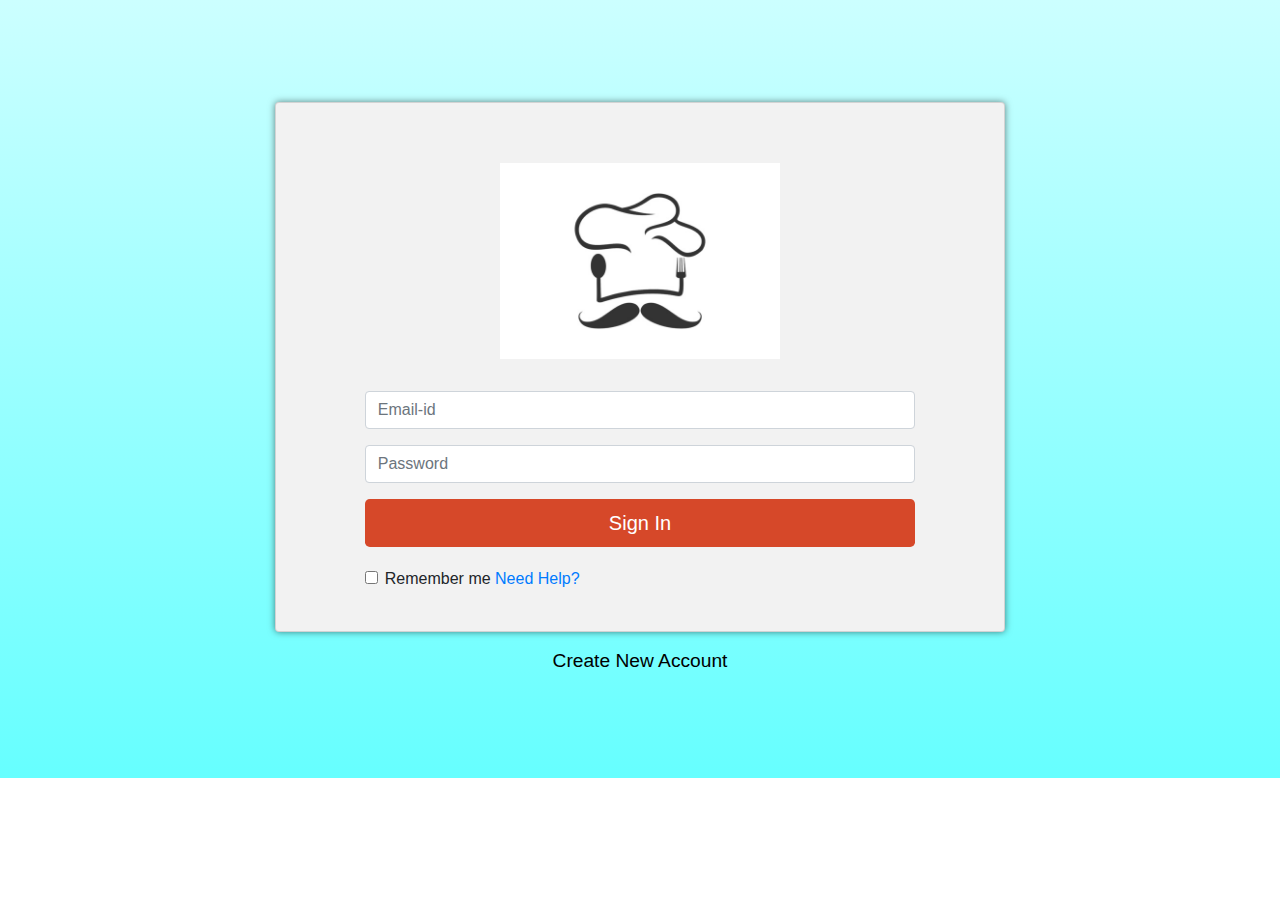
<file: index.html>
<!doctype html>
<html lang="en">
  <head>
        <!-- Required meta tags -->
    <meta charset="utf-8">
    <meta name="viewport" content="width=device-width, initial-scale=1, shrink-to-fit=no">

    <!-- Bootstrap CSS -->
    <link rel="stylesheet" href="bootstrap-4.0.0-dist/css/bootstrap-grid.min.css">
    <link rel="stylesheet" href="bootstrap-4.0.0-dist/css/bootstrap.min.css">
    <link rel="stylesheet" href="style.css">

    <title>Hello, world!</title>
  </head>
  <body class="signin-body">
    <div class="container signin-container">
      <div class="row">
        <div class="col">
            
          </div>
        <div class="col-md-8 col-sm-12">
            <div class="card signin-card">
                <div class="card-body">
                    <img src="asset/annapurna-logo.jpg" class="img-fluid signin-image">
                    <form class="signin-form">
                      <div class="form-group">
                            <input type="email" class="form-control" id="emailInput" placeholder="Email-id">
                      </div>
                      <div class="form-group">
                            <input type="password" class="form-control" id="passwordInput" placeholder="Password">
                      </div>
                        <button type="button" class="btn signin-btn btn-lg">Sign In</button>
                        <div class="form-check">
                            <label class="form-check-label">
                                <input class="form-check-input" type="checkbox">  Remember me <a href="#">Need Help?</a>
                            </label>
                        </div>
                    </form>
                </div>
            </div>
            <a href="#" class="create-new-account">Create New Account</a>
          </div>
        <div class="col">
            
          </div>
        </div>
    </div>

    <!-- Optional JavaScript -->
    <!-- jQuery first, then Popper.js, then Bootstrap JS -->
    <script src="https://code.jquery.com/jquery-3.2.1.slim.min.js" integrity="sha384-KJ3o2DKtIkvYIK3UENzmM7KCkRr/rE9/Qpg6aAZGJwFDMVNA/GpGFF93hXpG5KkN" crossorigin="anonymous"></script>
    <script src="https://cdnjs.cloudflare.com/ajax/libs/popper.js/1.12.9/umd/popper.min.js" integrity="sha384-ApNbgh9B+Y1QKtv3Rn7W3mgPxhU9K/ScQsAP7hUibX39j7fakFPskvXusvfa0b4Q" crossorigin="anonymous"></script>
    <script src="bootstrap-4.0.0-dist/js/bootstrap.min.js"></script>
  </body>
</html>
</file>
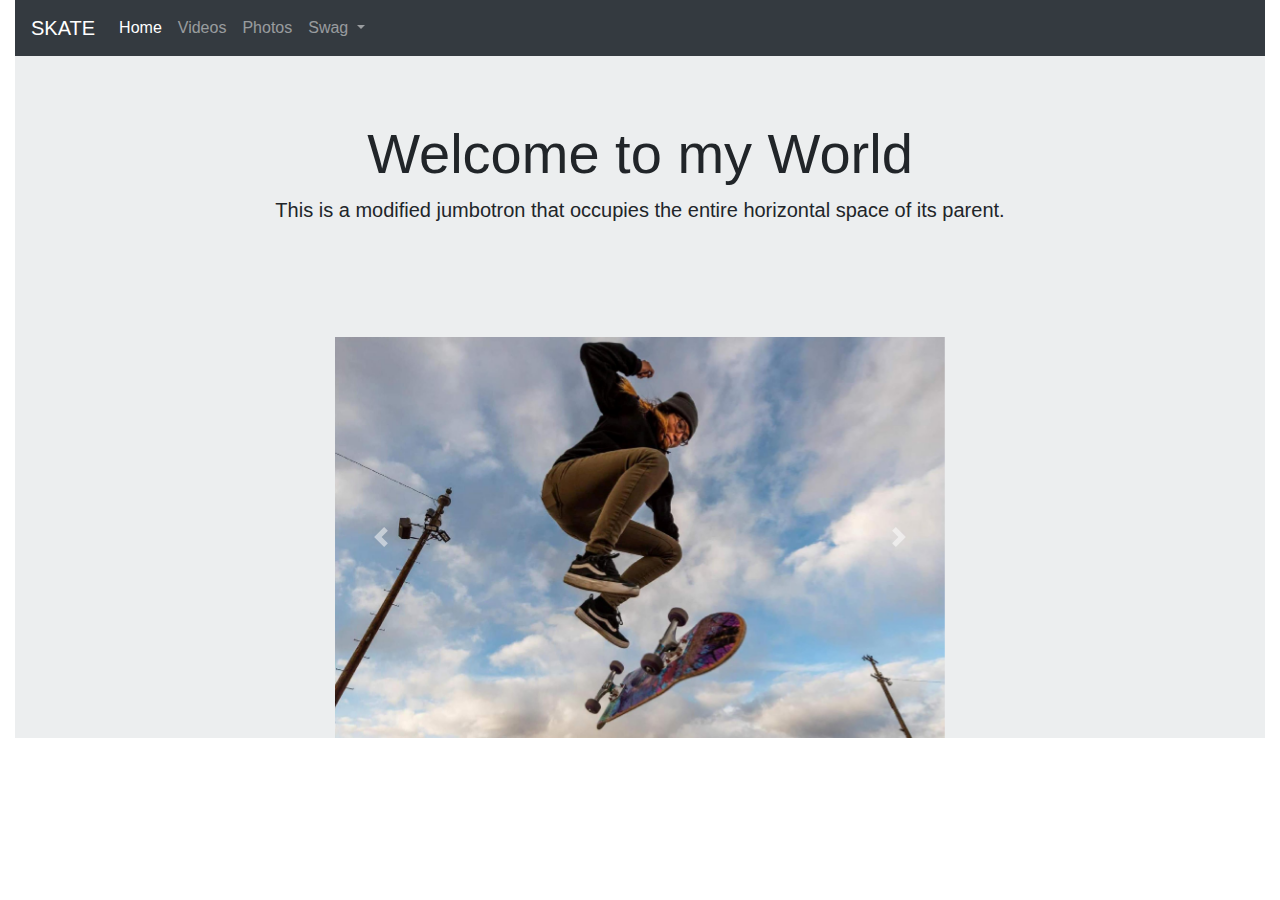
<file: main.html>
<!doctype html>
    <html lang="en">
      <head>
            <!-- Required meta tags -->
        <meta charset="utf-8">
        <meta name="viewport" content="width=device-width, initial-scale=1, shrink-to-fit=no">

        <!-- Bootstrap CSS -->
        <link rel="stylesheet" href="bootstrap-4.0.0-dist/css/bootstrap-grid.min.css">
        <link rel="stylesheet" href="bootstrap-4.0.0-dist/css/bootstrap.min.css">
        <link rel="stylesheet" href="style-main.css">

        <title>Hello, world!</title>
      </head>
      <body>
        <div class="container-fluid">
        <nav class="navbar navbar-expand-lg navbar-dark bg-dark">
      <a class="navbar-brand" href="#">SKATE</a>
      <button class="navbar-toggler" type="button" data-toggle="collapse" data-target="#navbarNavDropdown" aria-controls="navbarNavDropdown" aria-expanded="false" aria-label="Toggle navigation">
        <span class="navbar-toggler-icon"></span>
      </button>
      <div class="collapse navbar-collapse" id="navbarNavDropdown">
        <ul class="navbar-nav">
          <li class="nav-item active">
            <a class="nav-link" href="#">Home <span class="sr-only">(current)</span></a>
          </li>
          <li class="nav-item">
            <a class="nav-link" href="#">Videos</a>
          </li>
          <li class="nav-item">
            <a class="nav-link" href="#">Photos</a>
          </li>
          <li class="nav-item dropdown">
            <a class="nav-link dropdown-toggle" href="#" id="navbarDropdownMenuLink" data-toggle="dropdown" aria-haspopup="true" aria-expanded="false">
              Swag
            </a>
            <div class="dropdown-menu" aria-labelledby="navbarDropdownMenuLink">
              <a class="dropdown-item" href="#">Pants</a>
              <a class="dropdown-item" href="#">Shirts</a>
              <a class="dropdown-item" href="#">Apparel</a>
            </div>
          </li>
        </ul>
      </div>
    </nav>
    <div class="section-light">
        <div class="row">
            <div class="col-sm-12">
                <div class="jumbotron jumbotron-fluid">
                      <div class="container">
                        <h1 class="display-4">Welcome to my World</h1>
                        <p class="lead">This is a modified jumbotron that occupies the entire horizontal space of its parent.</p>
                      </div>
                </div>
            </div>
        </div>
        <div class="row">
                <div class="col"></div>
            <div class="col-sm-12 col-md-6">
                <div id="mainCarousel" class="carousel slide" data-ride="carousel">
      <div class="carousel-inner">
        <div class="carousel-item active">
          <img class="d-block w-100" src="asset/first-slide.jpg" alt="First slide">
        </div>
        <div class="carousel-item">
          <img class="d-block w-100" src="asset/second-slide.jpg" alt="Second slide">
        </div>
        <div class="carousel-item">
          <img class="d-block w-100" src="asset/third%20slide.jpg" alt="Third slide">
        </div>
      </div>
      <a class="carousel-control-prev" href="#mainCarousel" role="button" data-slide="prev">
        <span class="carousel-control-prev-icon" aria-hidden="true"></span>
        <span class="sr-only">Previous</span>
      </a>
      <a class="carousel-control-next" href="#mainCarousel" role="button" data-slide="next">
        <span class="carousel-control-next-icon" aria-hidden="true"></span>
        <span class="sr-only">Next</span>
      </a>
    </div>
            </div>
            <div class="col"></div>
        </div>
    </div>
        
          </div>
        <!-- Optional JavaScript -->
        <!-- jQuery first, then Popper.js, then Bootstrap JS -->
        <script src="https://code.jquery.com/jquery-3.2.1.slim.min.js" integrity="sha384-KJ3o2DKtIkvYIK3UENzmM7KCkRr/rE9/Qpg6aAZGJwFDMVNA/GpGFF93hXpG5KkN" crossorigin="anonymous"></script>
        <script src="https://cdnjs.cloudflare.com/ajax/libs/popper.js/1.12.9/umd/popper.min.js" integrity="sha384-ApNbgh9B+Y1QKtv3Rn7W3mgPxhU9K/ScQsAP7hUibX39j7fakFPskvXusvfa0b4Q" crossorigin="anonymous"></script>
        <script src="bootstrap-4.0.0-dist/js/bootstrap.min.js"></script>

      </body>
    </html>
</file>
<file: style.css>
body.signin-body{
    background: linear-gradient( #ccffff,#66ffff);
    background-repeat: no-repeat;
    background-size: contain;
}
.container.signin-container{
    margin-top: 8%;
    margin-bottom:8%;
}
.card.signin-card{
    padding: 40px 0 20px;
    background-color: 	 #f2f2f2;
    box-shadow: 0px 0px 7px rgba(0, 0 ,0 ,.5);
}
form.signin-form{
    max-width: 80%;
    margin: auto;
}
img.signin-image{
    max-width: 50%;
    padding: 0 2rem 2rem;
    margin: auto;
    display: block;
}


button.btn.signin-btn{
    color: #ffffff;
    background-color: #d64829;
    width:100%;
    margin-bottom: 1.2rem;
}

a.create-new-account{
    font-size: 1.2rem;
    text-align: center;
    display: block;
    margin-top: 15px;
    color: black;
}
</file>
<file: style-main.css>
.jumbotron{
    text-align: center;
    background: none; 
}
.section-light{
    background-color: #eceeef;
}
</file>
